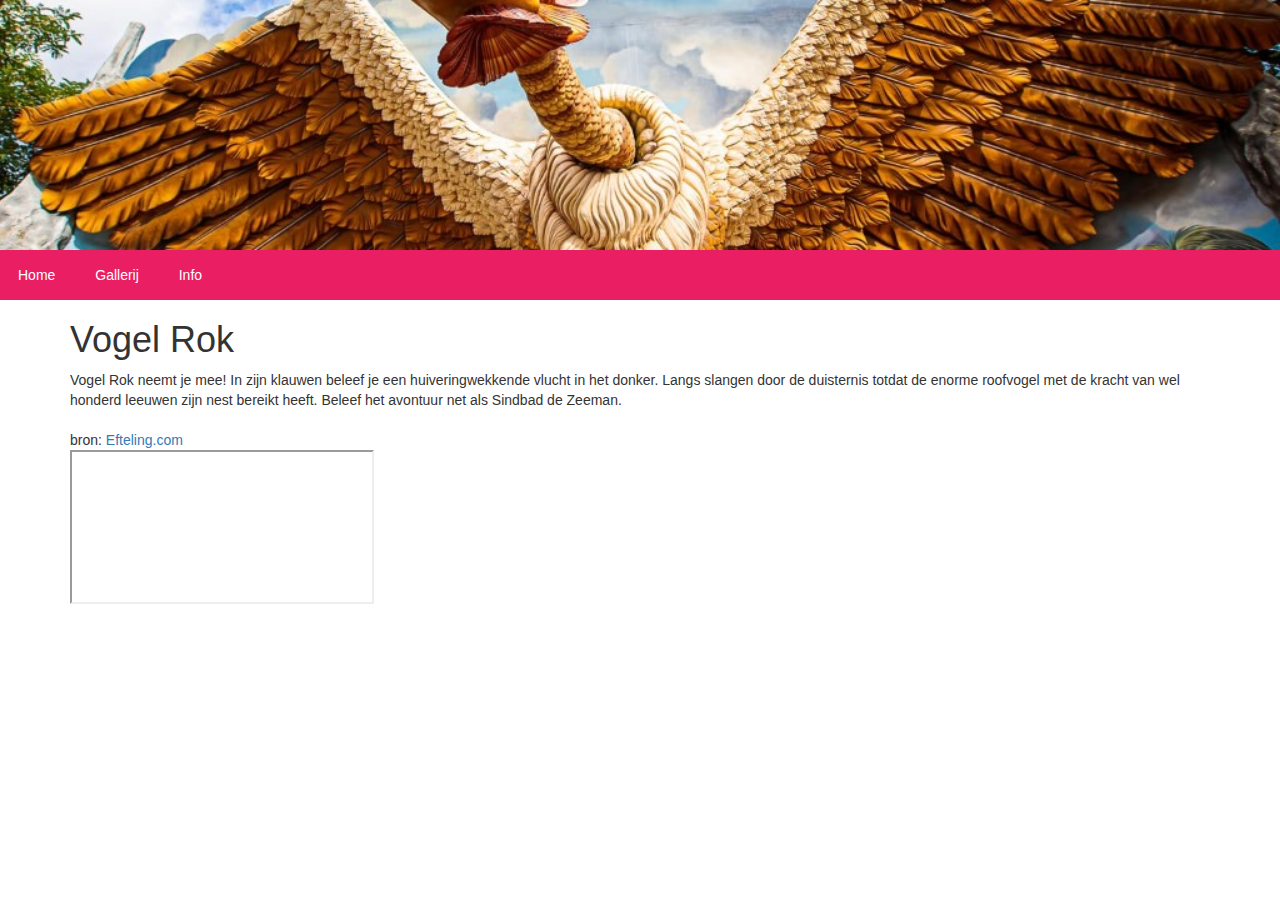
<file: index.html>
<!DOCTYPE html>
<html lang="nl" dir="ltr">
  <head>
    <meta charset="utf-8">
    <meta name="description" content="Vogel Rok, alle informatie over de populaire attractie de Vogel Rok.">
    <meta name="keywords" content="vogelrok, vogel rok, efteling, uitje, fun">
    <!-- Latest compiled and minified CSS bootstrap -->
  	<link rel="stylesheet" href="https://cdn.jsdelivr.net/npm/bootstrap@3.4.1/dist/css/bootstrap.min.css" integrity="sha384-HSMxcRTRxnN+Bdg0JdbxYKrThecOKuH5zCYotlSAcp1+c8xmyTe9GYg1l9a69psu" crossorigin="anonymous" />
    <link rel="stylesheet" href="style.css"/>
    <title>Vogel Rok</title>
    <img src="image/vogelrokheader.jpg" width="100%" alt="Responsive image">
    <div class="menu">
      <nav>
        <ul>
          <li><a href="index.html">Home</a></li>
          <li><a href="gallerij.html">Gallerij</a></li>
          <li><a href="info.html">Info</a></li>
        </ul>
      </nav>
  </div>
  </head>
  <body>
    <div class="container">
    <header>
      <h1>Vogel Rok</h1>
    </header>
    <article>
      Vogel Rok neemt je mee! In zijn klauwen beleef je een huiveringwekkende vlucht in het donker. Langs slangen door de duisternis totdat de enorme roofvogel met de kracht van wel honderd leeuwen zijn nest bereikt heeft. Beleef het avontuur net als Sindbad de Zeeman.
      <br><br>bron: <a href="https://www.efteling.com/nl/park/attracties/vogel-rok" target="_blank">Efteling.com</a>
    </article>
    <iframe src="https://www.efteling.com/nl/park/attracties/vogel-rok" width="" height=""></iframe>
  </div>
  </body>
</html>
</file>
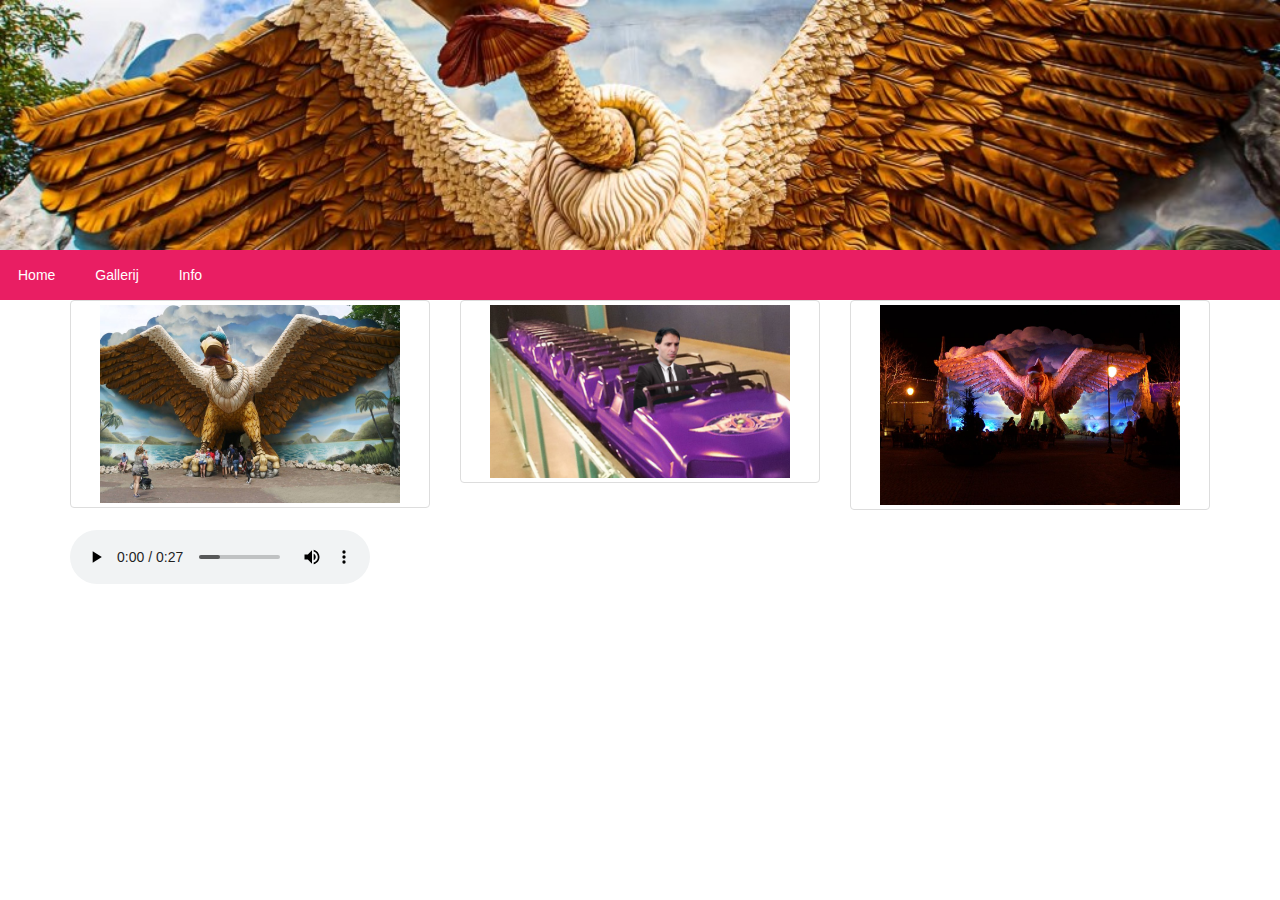
<file: gallerij.html>
<!DOCTYPE html>
<html lang="nl" dir="ltr">
<head>
  <meta charset="utf-8">
  <meta name="description" content="Vogel Rok, alle informatie over de populaire attractie de Vogel Rok.">
  <meta name="keywords" content="vogelrok, vogel rok, efteling, uitje, fun">
  <!-- Latest compiled and minified CSS bootstrap -->
  <link rel="stylesheet" href="https://cdn.jsdelivr.net/npm/bootstrap@3.4.1/dist/css/bootstrap.min.css" integrity="sha384-HSMxcRTRxnN+Bdg0JdbxYKrThecOKuH5zCYotlSAcp1+c8xmyTe9GYg1l9a69psu" crossorigin="anonymous" />
  <link rel="stylesheet" href="style.css"/>
  <title>Vogel Rok</title>
  <img src="image/vogelrokheader.jpg" width="100%" alt="Responsive image">
  <div class="menu">
    <nav>
      <ul>
        <li><a href="index.html">Home</a></li>
        <li><a href="gallerij.html">Gallerij</a></li>
        <li><a href="info.html">Info</a></li>
      </ul>
    </nav>
</div>
</head>
  <body>
    <div class="container">
    		<div class="row">
    			<div class="col-md-4">
    				<div class="thumbnail"> <img src="image/vogelrok1.jpg" alt="Lights" style="width:300px" /> </div>
    			</div>
    			<div class="col-md-4">
    				<div class="thumbnail"> <img src="image/vogelrok2.png" alt="Nature" style="width:300px" /> </div>
    			</div>
    			<div class="col-md-4">
    				<div class="thumbnail"> <img src="image/vogelrok3.jpg" alt="Fjords" style="width:300px" /> </div>
    			</div>
    		</div>
        <audio controls
src="audio/audiofragment.mp3"></audio>
  </div>
  </body>
</html>
</file>
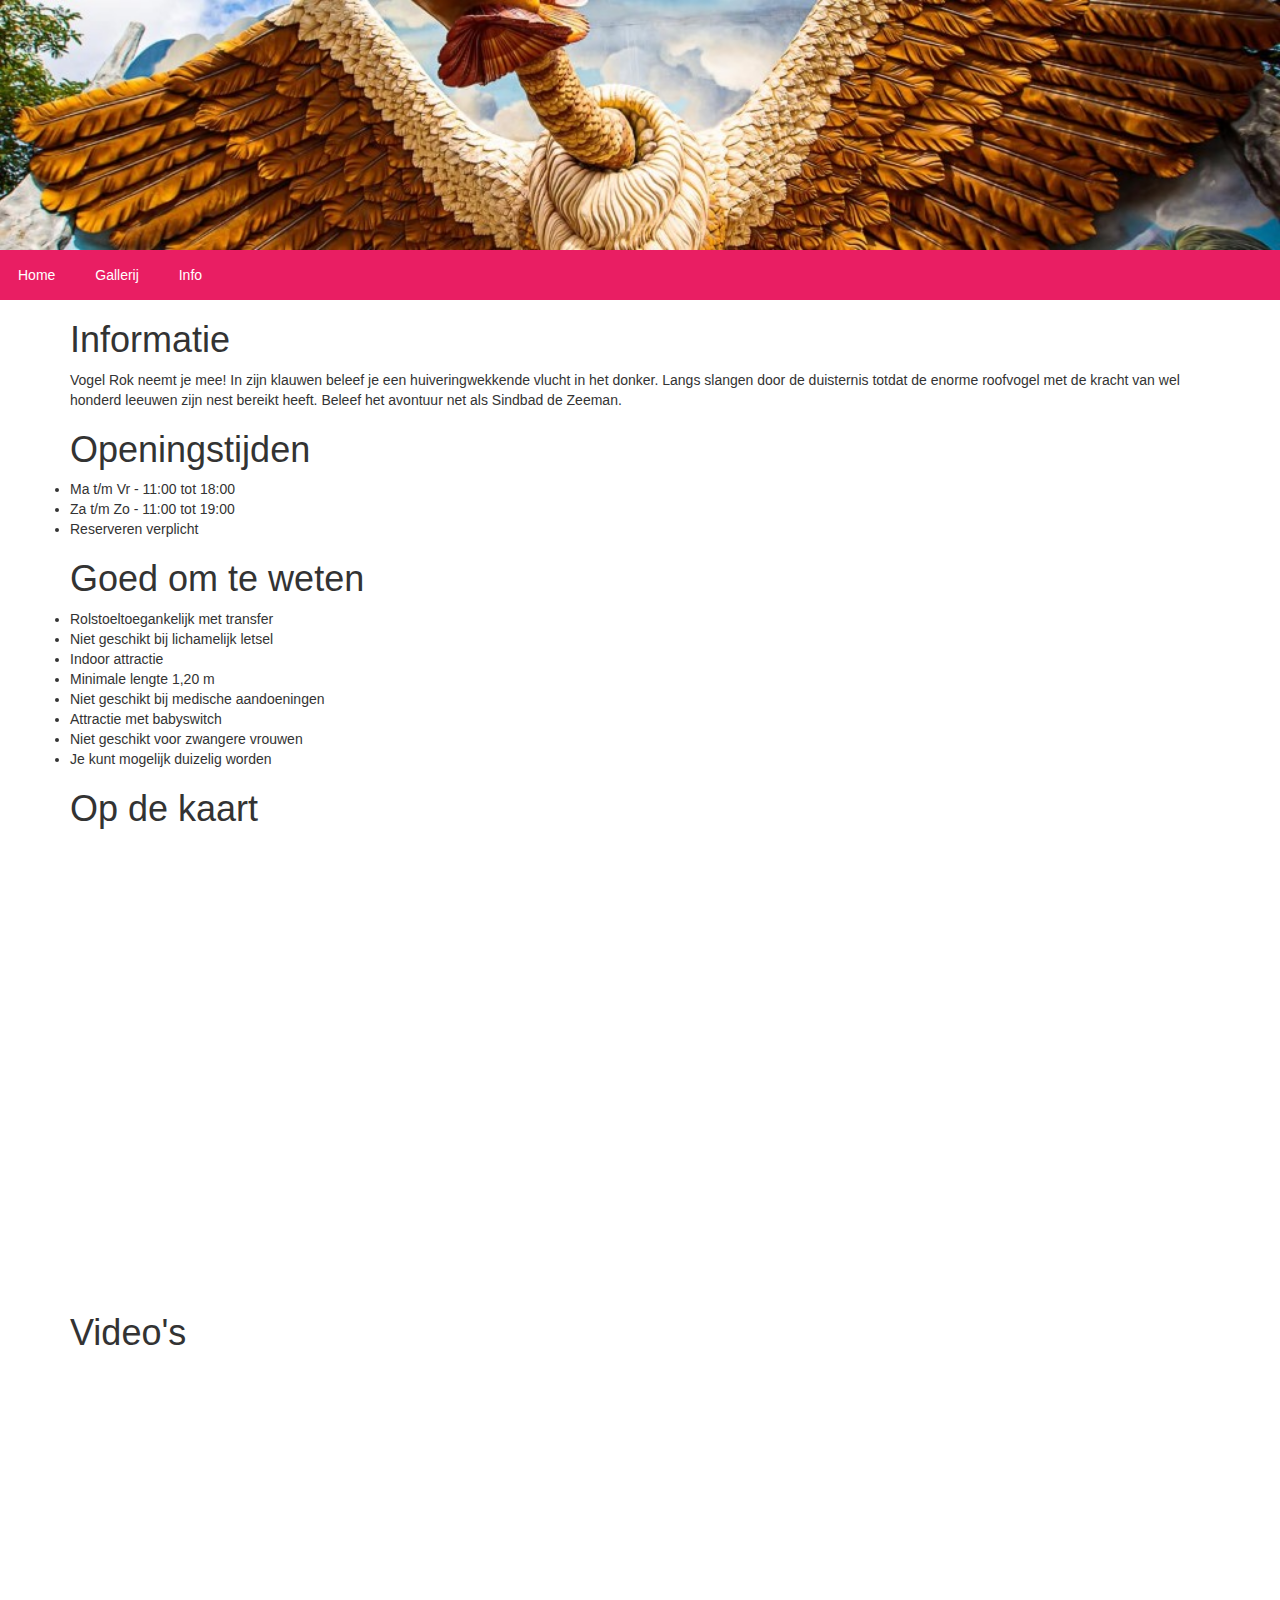
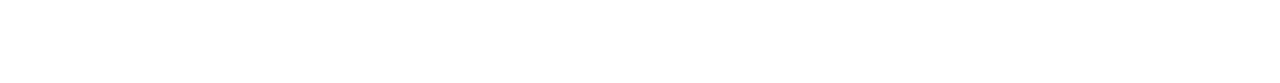
<file: info.html>
<!DOCTYPE html>
<html lang="nl" dir="ltr">
<head>
  <meta charset="utf-8">
  <meta name="description" content="Vogel Rok, alle informatie over de populaire attractie de Vogel Rok.">
  <meta name="keywords" content="vogelrok, vogel rok, efteling, uitje, fun">
  <!-- Latest compiled and minified CSS bootstrap -->
  <link rel="stylesheet" href="https://cdn.jsdelivr.net/npm/bootstrap@3.4.1/dist/css/bootstrap.min.css" integrity="sha384-HSMxcRTRxnN+Bdg0JdbxYKrThecOKuH5zCYotlSAcp1+c8xmyTe9GYg1l9a69psu" crossorigin="anonymous" />
  <link rel="stylesheet" href="style.css"/>
  <title>Vogel Rok</title>
  <img src="image/vogelrokheader.jpg" width="100%" alt="Responsive image">
  <div class="menu">
    <nav>
      <ul>
        <li><a href="index.html">Home</a></li>
        <li><a href="gallerij.html">Gallerij</a></li>
        <li><a href="info.html">Info</a></li>
      </ul>
    </nav>
</div>
</head>
  <body>
    <div class="container">
        <article>
          <h1>Informatie</h1>
          Vogel Rok neemt je mee! In zijn klauwen beleef je een huiveringwekkende vlucht in het donker. Langs slangen door de duisternis totdat de enorme roofvogel met de kracht van wel honderd leeuwen zijn nest bereikt heeft. Beleef het avontuur net als Sindbad de Zeeman.
        </article>
      <section>
          <h1>Openingstijden</h1>
          <li>Ma t/m Vr - 11:00 tot 18:00</li>
          <li>Za t/m Zo - 11:00 tot 19:00</li>
          <li>Reserveren verplicht</li>
        </section>
        <section>
          <h1>Goed om te weten</h1>
          <li>Rolstoeltoegankelijk met transfer</li>
          <li>Niet geschikt bij lichamelijk letsel</li>
          <li>Indoor attractie</li>
          <li>Minimale lengte 1,20 m</li>
          <li>Niet geschikt bij medische aandoeningen</li>
          <li>Attractie met babyswitch</li>
          <li>Niet geschikt voor zwangere vrouwen</li>
          <li>Je kunt mogelijk duizelig worden</li>
        </section>
        <section>
          <h1>Op de kaart</h1>
          <iframe src="https://www.google.com/maps/embed?pb=!1m18!1m12!1m3!1d618.875937163518!2d5.049544114612843!3d51.650612671097946!2m3!1f0!2f0!3f0!3m2!1i1024!2i768!4f13.1!3m3!1m2!1s0x47c696a9aff44307%3A0x443bdab1ed5cb89a!2sEfteling!5e0!3m2!1snl!2snl!4v1667828987500!5m2!1snl!2snl" width="600" height="450" style="border:0;" allowfullscreen="" loading="lazy" referrerpolicy="no-referrer-when-downgrade"></iframe>
        </section>
        <section>
          <h1>Video's</h1>
          <iframe width="560" height="315" src="https://www.youtube.com/embed/kdbEhua_1xo" title="YouTube video player" frameborder="0" allow="accelerometer; autoplay; clipboard-write; encrypted-media; gyroscope; picture-in-picture" allowfullscreen></iframe>
          <iframe width="560" height="315" src="https://www.youtube.com/embed/YASxdr6pYO4" title="YouTube video player" frameborder="0" allow="accelerometer; autoplay; clipboard-write; encrypted-media; gyroscope; picture-in-picture" allowfullscreen></iframe>
        </section>
  </body>
</html>
</file>
<file: style.css>
ul {
  list-style-type: none;
  margin: 0;
  padding: 0;
  overflow: hidden;
  background-color: #E91E63;
}

nav li {
  display: inline-block
}

nav li a {
  display: block;
  color: white;
  text-align: center;
  padding: 15px 18px;
  text-decoration: none;
  font-family: sans-serif;
}

nav li a:hover {
  background-color: #111;
}
</file>
